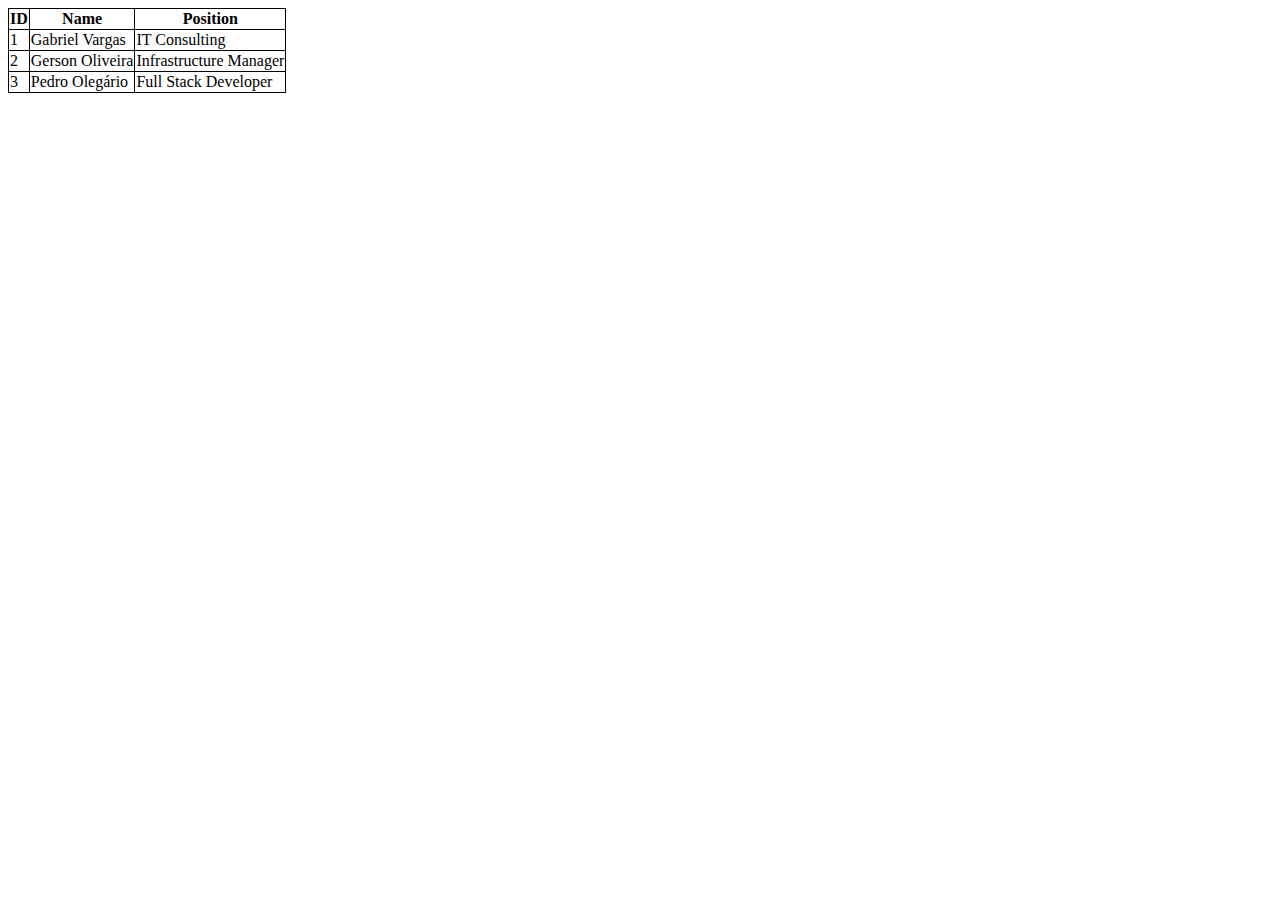
<file: Web Fundamentals/htmlTable.html>
<!DOCTYPE html>
<html lang="en">
  <head>
    <meta charset="UTF-8" />
    <meta http-equiv="X-UA-Compatible" content="IE=edge" />
    <meta name="viewport" content="width=device-width, initial-scale=1.0" />
    <title>Start to Learn HTML</title>
    <body>
      <table style="border: 1px solid black; border-collapse: collapse;">
        <tr style="border: 1px solid rgb(78, 75, 75); border-collapse: collapse;">
          <!--Row of Ceels-->
          <th style="border: 1px solid black; border-collapse: collapse;">ID</th>
          <!--Header of Ceels-->
          <th style="border: 1px solid black; border-collapse: collapse;">Name</th>
          <th style="border: 1px solid black; border-collapse: collapse;">Position</th>
        </tr>
        <tr style="border: 1px solid black; border-collapse: collapse;">
          <td style="border: 1px solid black; border-collapse: collapse;">1</td>
          <td style="border: 1px solid black; border-collapse: collapse;">Gabriel Vargas</td>
          <td style="border: 1px solid black; border-collapse: collapse;">IT Consulting</td>
        </tr>
        <tr style="border: 1px solid black; border-collapse: collapse;">
          <td style="border: 1px solid black; border-collapse: collapse;">2</td>
          <td style="border: 1px solid black; border-collapse: collapse;">Gerson Oliveira</td>
          <td style="border: 1px solid black; border-collapse: collapse;">Infrastructure Manager</td>
        </tr>
        <tr style="border: 1px solid black; border-collapse: collapse;">
          <td style="border: 1px solid black; border-collapse: collapse;">3</td>
          <td style="border: 1px solid black; border-collapse: collapse;">Pedro Olegário</td>
          <td style="border: 1px solid black; border-collapse: collapse;">Full Stack Developer</td>
        </tr>
      </table>
  </head>
</body>
</html>
</file>
